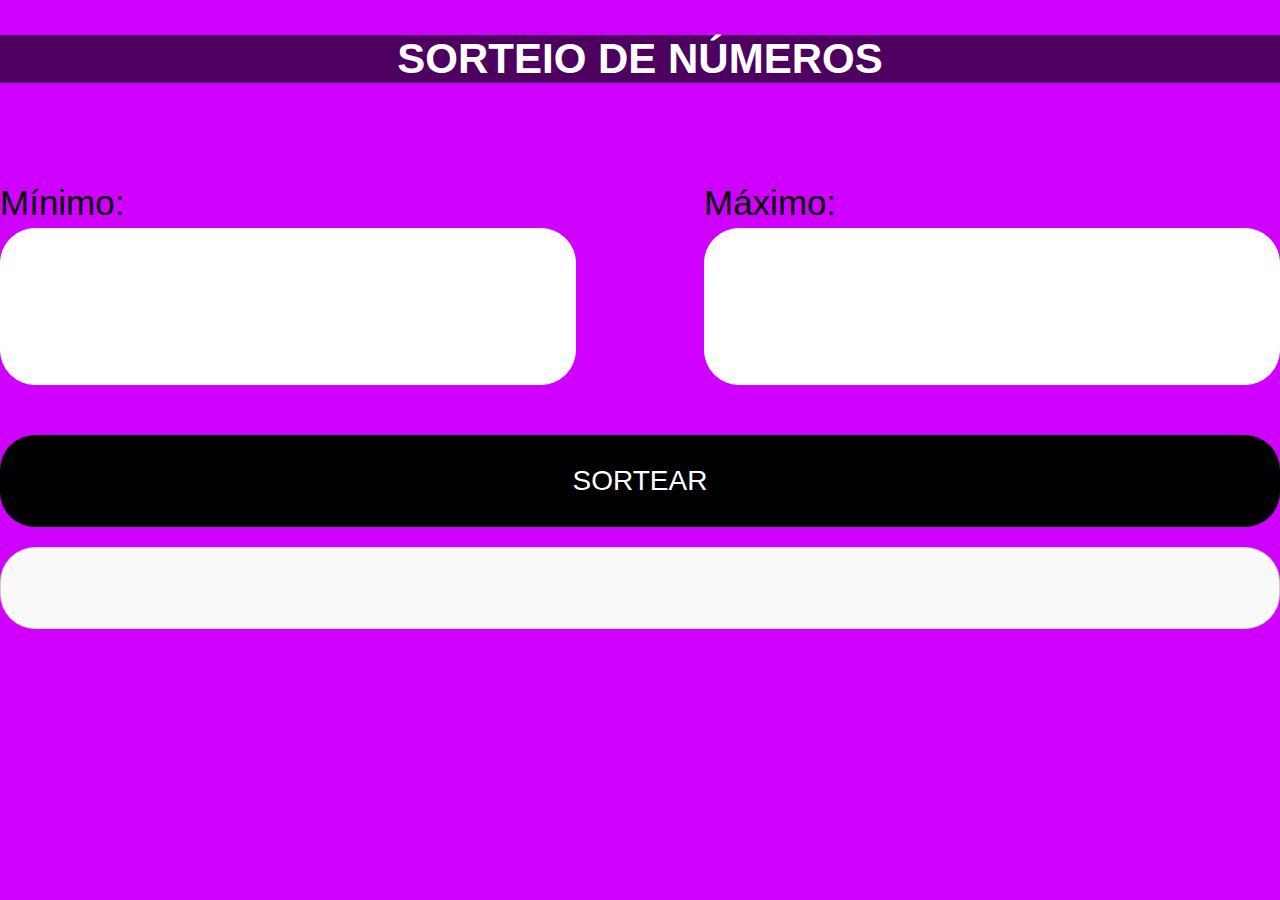
<file: sorteio/index.html>
<!DOCTYPE html>
<html lang="en">
<head>
    <meta charset="UTF-8">
    <meta name="viewport" content="width=device-width, initial-scale=1.0">
    <title>Document</title>
    <link rel="stylesheet" href="style.css">
</head>
<body>
    
    <div class="container"></div>
<h2>SORTEIO DE NÚMEROS</h2>

<div class="entradas">
    <div class="entrada">
        <label for="min">Mínimo:</label>
        <input type="number" id="min" name="min"> 
    </div>
    <div class="entrada">
        <label for="max">Máximo:</label>
        <input type="number" name="max" id="max">
    </div>
</div>
<button id="sortear">SORTEAR</button>
<div id="resultado">

</div>
</div>

        
    <script src="script.js"></script>
</body>
</html>
</file>
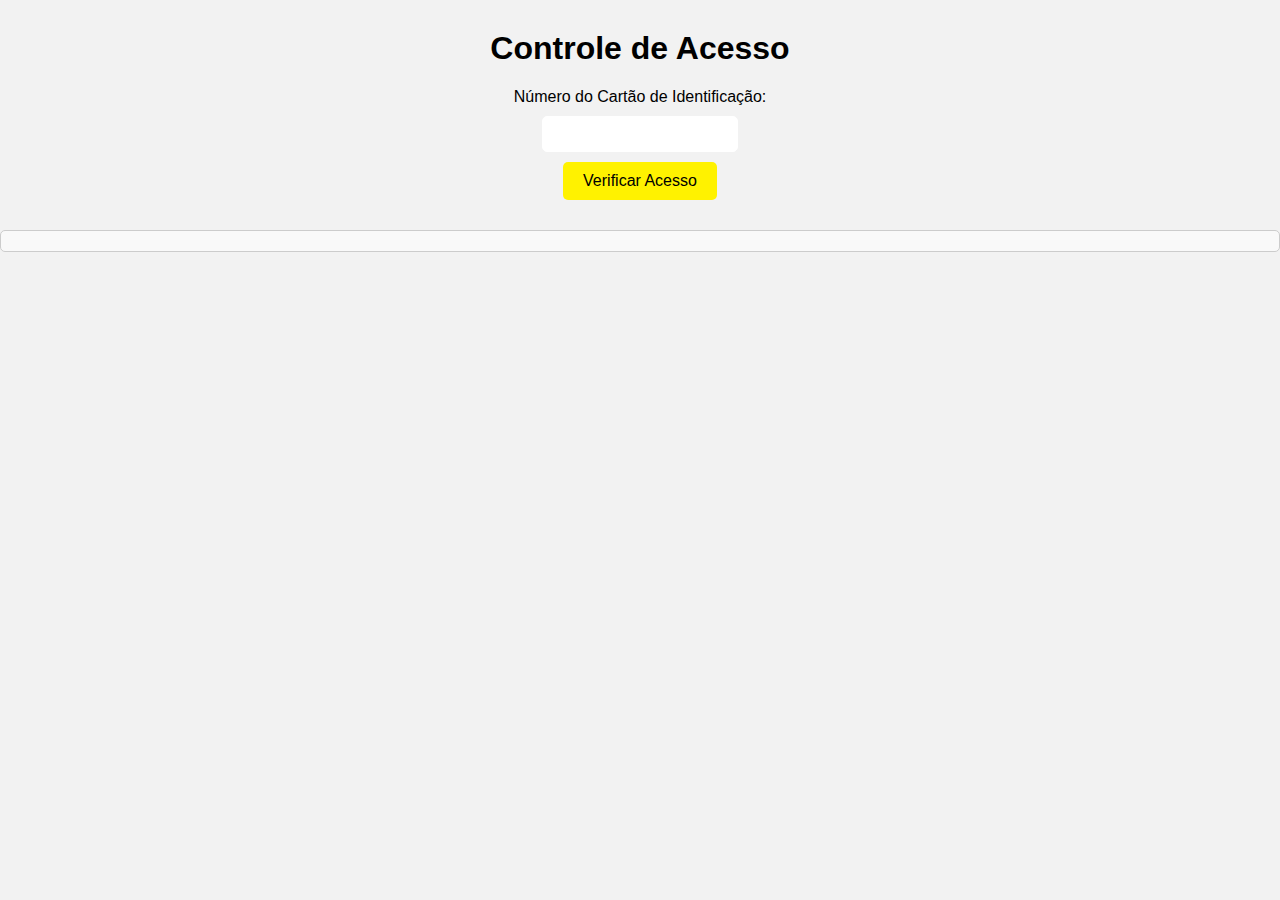
<file: sorteio/verificaçãodecartão/index2.html>
<!DOCTYPE html>
<html lang="pt-br">
<head>
    <meta charset="UTF-8">
    <meta name="viewport" content="width=device-width, initial-scale=1.0">
    <title>Controle de Acesso</title>
</head>
<link rel="stylesheet" href="style2.css">
<body>
    <h1>Controle de Acesso</h1>
    <label for="cartao">Número do Cartão de Identificação:</label>
    <input type="number" id="cartao">
    <button onclick="verificarAcesso()">Verificar Acesso</button>
    <p id="resultado"></p>

    <script>
        function verificarAcesso() {
            const numeroCartao = parseInt(document.getElementById("cartao").value);
            let mensagem = "";

            if (numeroCartao >= 1000 && numeroCartao <= 1999) {
                mensagem = "Acesso total a todas as áreas restritas.";
            } else if (numeroCartao >= 2000 && numeroCartao <= 2999) {
                mensagem = "Acesso limitado a algumas áreas restritas.";
            } else if (numeroCartao > 3000) {
                mensagem = "Acesso negado. Sem permissão para acessar as áreas restritas.";
            } else {
                mensagem = "Número de cartão inválido.";
            }

            document.getElementById("resultado").textContent = mensagem;
        }
    </script>
</body>
</html>
</file>
<file: sorteio/style.css>
/* Estilos gerais */
body {
    font-size: 28px;
    font-family: 'Gill Sans', 'Gill Sans MT', Calibri, 'Trebuchet MS', sans-serif;
    margin: 0;
    padding: 0;
    background-color: #d000ff;
}

.container {
    font-size: 30px;
    max-width: 700px;
    margin: 0 auto;
    padding: 0px;
    background-color: #fff;
    border-radius: 20px;
    box-shadow: 0 0 10px rgba(0, 0, 0, 0.1);
}

h2 {
    color: #ffffff;
    text-align: center;
    margin-bottom: 100px;
    background-color: #4d005f;
}

/* Estilos para as entradas do formulário */
.entradas {
    font-size: 35px;
    display: flex;
    justify-content: space-between;
    margin-bottom: 50px;
}

.entrada {
    font-size: 20px;
    display: flex;
    flex-direction: column;
    width: 45%;
}

label {
    font-size: 35px;
    box-shadow: 0px 0px 80px 80px color( rgb(0, 0, 0)  );
    margin-bottom: 5px;
}

input[type="number"] {
   font-family: 'Gill Sans', 'Gill Sans MT', Calibri, 'Trebuchet MS', sans-serif;
    font-size: 48px;
    padding: 50px;
    border: 1px solid #ffffff;
    border-radius: 35px;
    
}

/* Estilos para o botão */
#sortear {
    
    font-size: 28px;
    font-family: 'Gill Sans', 'Gill Sans MT', Calibri, 'Trebuchet MS', sans-serif;
    display: flexbox;
    width: 100%;
    padding: 30px;
    background-color: #000000;
    color: #ffffff;
    border: none;
    border-radius: 35px;
    cursor: pointer;
}

#sortear:hover {
    color: #000000;
    font-family: 'Gill Sans', 'Gill Sans MT', Calibri, 'Trebuchet MS', sans-serif;
    background-color: #ffffff;
    box-shadow: 0px 0px 80px 80px color( rgb(0, 0, 0)  );
}

/* Estilos para o resultado */
#resultado {
    font-size: 40px;
   font-family: 'Gill Sans', 'Gill Sans MT', Calibri, 'Trebuchet MS', sans-serif;
    margin-top: 20px;
    padding: 40px;
    background-color: #f9f9f9;
    border: 1px solid #ccc;
    border-radius: 35px;
}
</file>
<file: sorteio/verificaçãodecartão/style2.css>
body {
    font-family: 'Gill Sans', 'Gill Sans MT', Calibri, 'Trebuchet MS', sans-serif;
    background-color: #f2f2f2;
    margin: 0;
    padding: 0;
}

h1 {
    text-align: center;
    margin-top: 30px;
}

label {
    text-align: center;
    display: flex;
    display: block;
    margin-top: 20px;
}

input[type="number"] {
    font-family: 'Gill Sans', 'Gill Sans MT', Calibri, 'Trebuchet MS', sans-serif;
    display: block;
    margin: 10px auto;
    padding: 8px;
    font-size: 16px;
    border: 1px solid #ffffff;
    border-radius: 5px;
}

button {
    
    font-family: 'Gill Sans', 'Gill Sans MT', Calibri, 'Trebuchet MS', sans-serif   ;
    display: block;
    margin: 10px auto;
    padding: 10px 20px;
    font-size: 16px;
    background-color: #fff200;
    color: #000000;
    border: none;
    border-radius: 5px;
    cursor: pointer;
}

button:hover {
    background-color: #fff200;
}

p#resultado {
    text-align: center;
    margin-top: 30px;
    padding: 10px;
    background-color: #f9f9f9;
    border: 1px solid #ccc;
    border-radius: 5px;
}
</file>
